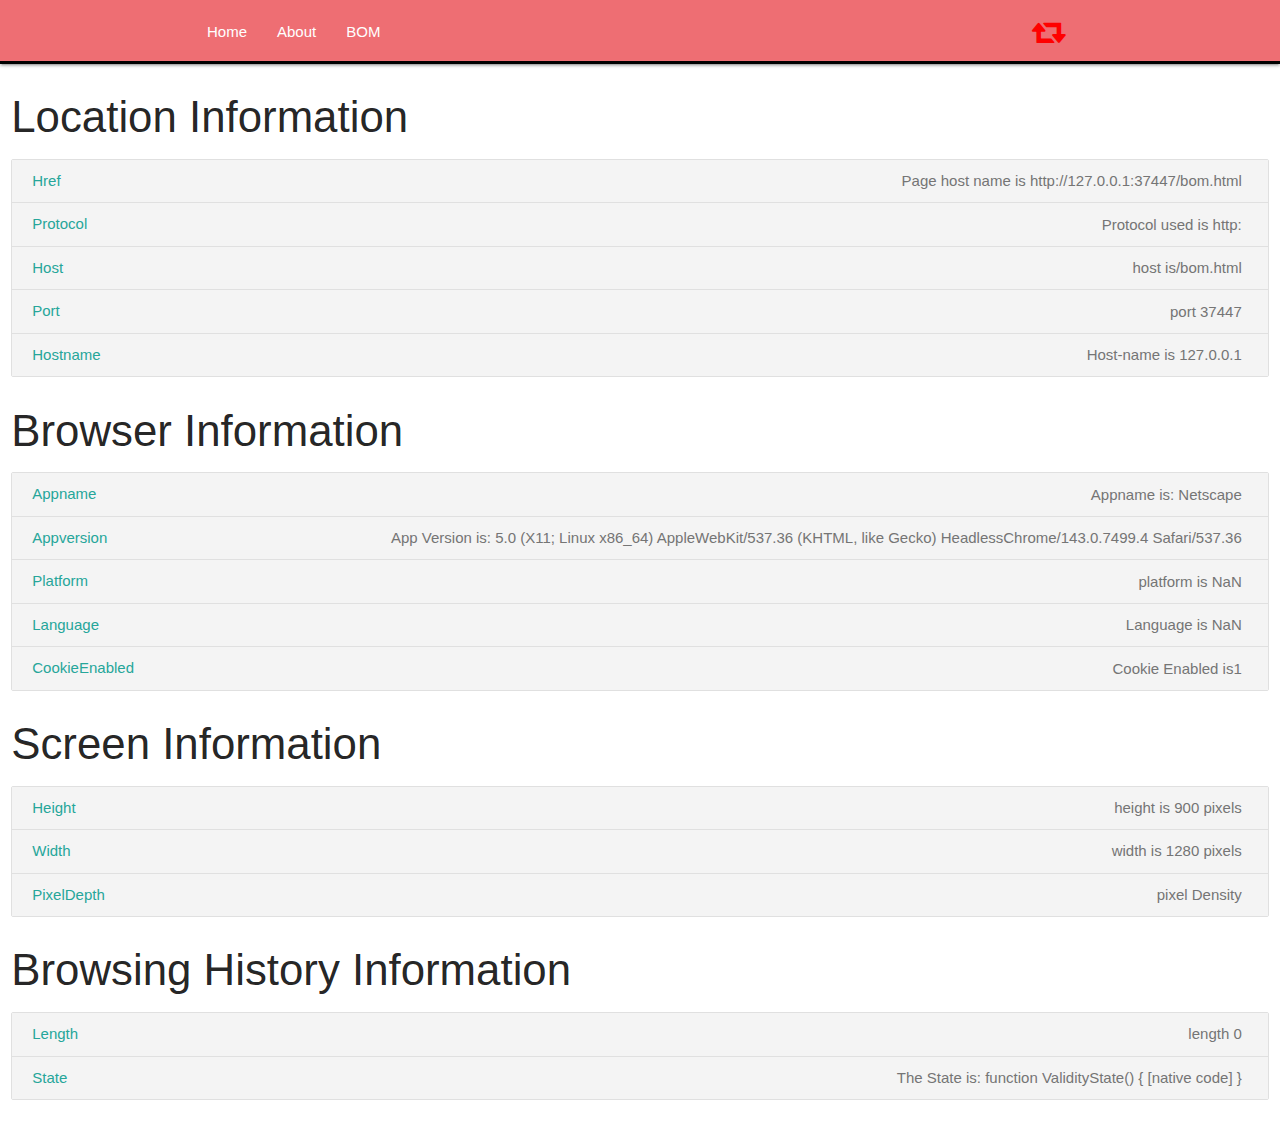
<file: bom.html>
<!DOCTYPE html>
<html lang="en">

<head>
    <meta charset="UTF-8">
    <meta name="viewport" content="width=device-width, initial-scale=1.0">
    <!-- Materialize Compiled and minified CSS -->
    <link rel="stylesheet" href="https://cdnjs.cloudflare.com/ajax/libs/materialize/1.0.0/css/materialize.min.css">
    <!-- Font Owesome Compiled and minified CSS -->
    <link rel="stylesheet" href="https://stackpath.bootstrapcdn.com/font-awesome/4.7.0/css/font-awesome.min.css" integrity="sha384-wvfXpqpZZVQGK6TAh5PVlGOfQNHSoD2xbE+QkPxCAFlNEevoEH3Sl0sibVcOQVnN" crossorigin="anonymous">
    <!-- Custom Css -->
    <link rel="stylesheet" href="assets/css/style.css">

    <link rel="shortcut icon" type="image/svg" href="assets/img/tasks-solid.svg" />
    <title>Task List App</title>
</head>

<body>



    <!-- Navigation  -->
    <nav id="main-header">
        <div class="container">
            <div class="nav-wrapper ">
                <a href="#" class="brand-logo right"><i class="fa fa-retweet"></i></a>
                <ul id="nav-mobile" class="left hide-on-med-and-down">
                    <li><a href="index.html">Home</a></li>
                    <li><a href="">About </a></li>
                    <li><a href="bom.html">BOM</a></li>
                </ul>
            </div>
        </div>

    </nav>

    <!-- End of Navigation  -->


    <!-- Row -->

    <div class="row">
        <div class="col s12">

            <h3>Location Information </h3>
            <div class="collection">

                <a href="#!" class="collection-item">Href<span class="badge" id="hr">(Answer)</span></a>
                <a href="#!" class="collection-item">Protocol<span class="badge" id="pr">(Answer)</span></a>
                <a href="#!" class="collection-item">Host<span class="badge" id="ho">(Answer)</span></a>
                <a href="#!" class="collection-item">Port<span class="badge" id ="po">(Answer)</span></a>
                <a href="#!" class="collection-item">Hostname<span class="badge" id="hn">(Answer)</span></a>
            </div>

            <h3>Browser Information </h3>
            <div class="collection">

                <a href="#!" class="collection-item">Appname<span class="badge" id="app">(Answer)</span></a>
                <a href="#!" class="collection-item">Appversion<span class="badge" id="apv">(Answer)</span></a>
                <a href="#!" class="collection-item">Platform<span class="badge" id ="pf">(Answer)</span></a>
                <a href="#!" class="collection-item">Language<span class="badge" id="la">(Answer)</span></a>
                <a href="#!" class="collection-item">CookieEnabled<span class="badge" id="ce">(Answer)</span></a>
            </div>
            <h3>Screen Information </h3>
            <div class="collection">
                <a href="#!" class="collection-item" >Height<span class="badge" id="he">(Answer)</span></a>
                <a href="#!" class="collection-item">Width<span class="badge" id="we">(Answer)</span></a>
                <a href="#!" class="collection-item">PixelDepth<span class="badge" id="pi">(Answer)</span></a>
            </div>

            <h3>Browsing History Information </h3>
            <div class="collection">
                <a href="#!" class="collection-item">Length<span class="badge" id="len">(Answer)</span></a>
                <a href="#!" class="collection-item">State<span class="badge" id="stat">(Answer)</span></a>
            </div>
        </div>

    </div>

    <!-- Card Row -->





    <!-- Jquery Compiled and minified JavaScript -->
    <script src="https://code.jquery.com/jquery-3.5.1.js" integrity="sha256-QWo7LDvxbWT2tbbQ97B53yJnYU3WhH/C8ycbRAkjPDc=" crossorigin="anonymous"></script>
    <!-- Materialize Compiled and minified JavaScript -->
    <script src="https://cdnjs.cloudflare.com/ajax/libs/materialize/1.0.0/js/materialize.min.js"></script>

    <!-- Our bom Js  -->
    <script src="assets/js/bom.js"></script>
    <script src="/assets/js/app.js"></script>
</body>

</html>
</file>
<file: assets/css/style.css>
i {
    color: red;
}
#filter li a:hover:not(.main-header){
    background-color: #eeee;
}
#sortbtn{
    background-color:grey;
    margin-right: auto;
}
</file>
